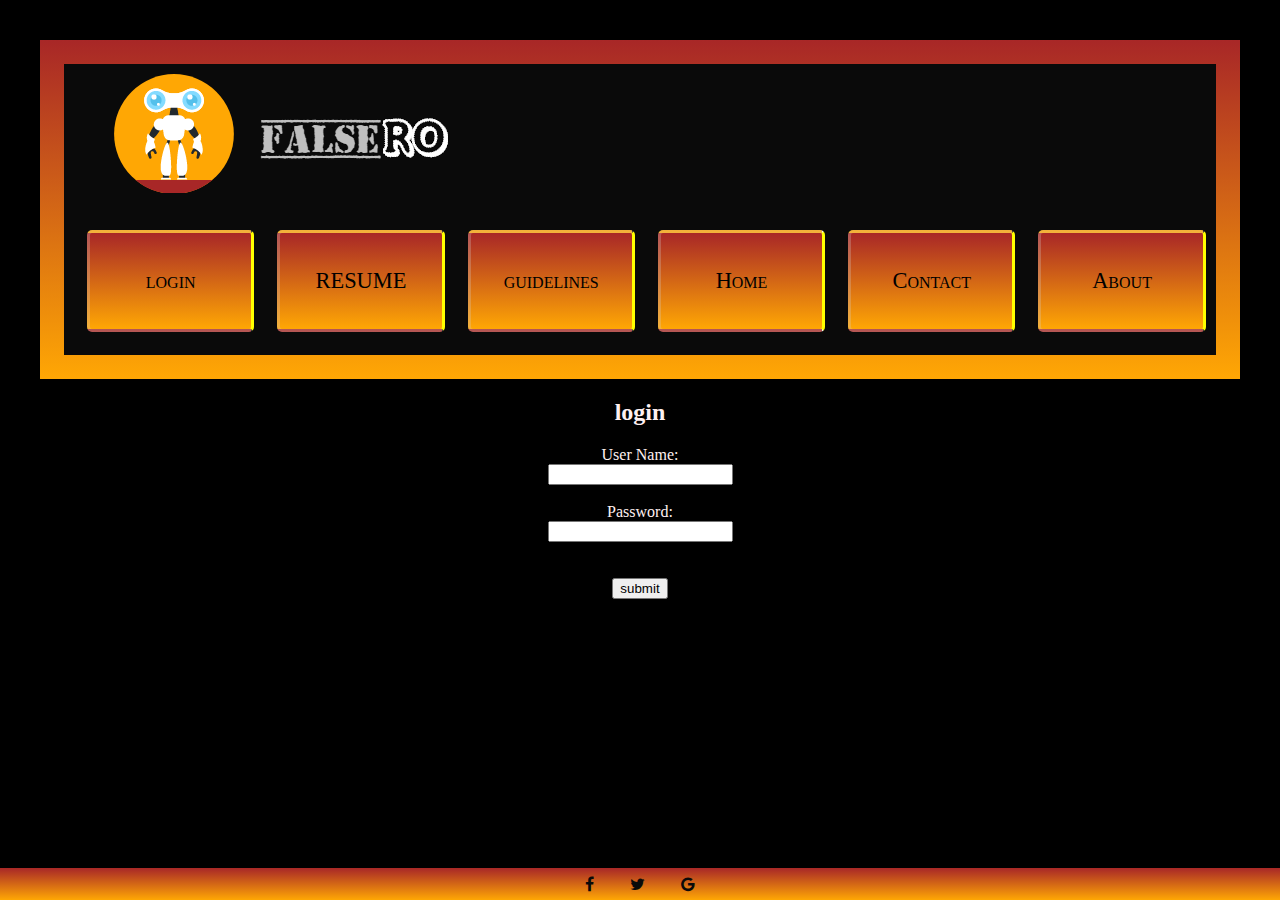
<file: AdmissionForm/index.html>
<!doctype html>
<html lang="en">
<head>
    <meta charset="UTF-8">
    <title> BIO DATA </title>
    <link rel=Stylesheet href="css/design.css">
    <link rel="stylesheet" href="https://cdnjs.cloudflare.com/ajax/libs/font-awesome/4.7.0/css/font-awesome.min.css">
</head>
<body>
    <header>
        
        <nav>
            <div class="header">
                   
                <img src="image/log.png" >
            <div class="header-right">
            <a href="index.html" >login</a>
            <a href="biodata.html" >RESUME</a>
            <a href="guidelines.html" >guidelines</a>

                  <a class="active" href="#home">Home</a>
                  <a href="#contact">Contact</a>
                  <a href="#about">About</a>
                </div>
              </div>
            
		</nav>
    </header>
    <form >
        <h2>login</h2>
        <label for="username">User Name:</label><br>
        <input type = "text" name = "User_Name" />
        <br><br>
        <label for="pwd">Password:</label><br>
        <input type="password" id="pwd" name="pwd" minlength="8"><br><br>
    <br>
    </form>
    <form action="guidelines.html">
        <input type="submit" value="submit"  />
    </form>
    <div class="footer">
        <a href="#" class="fa fa-facebook"></a>
        <a href="#" class="fa fa-twitter"></a>
        <a href="#" class="fa fa-google"></a>
      </div>

</body>
</html>
</file>
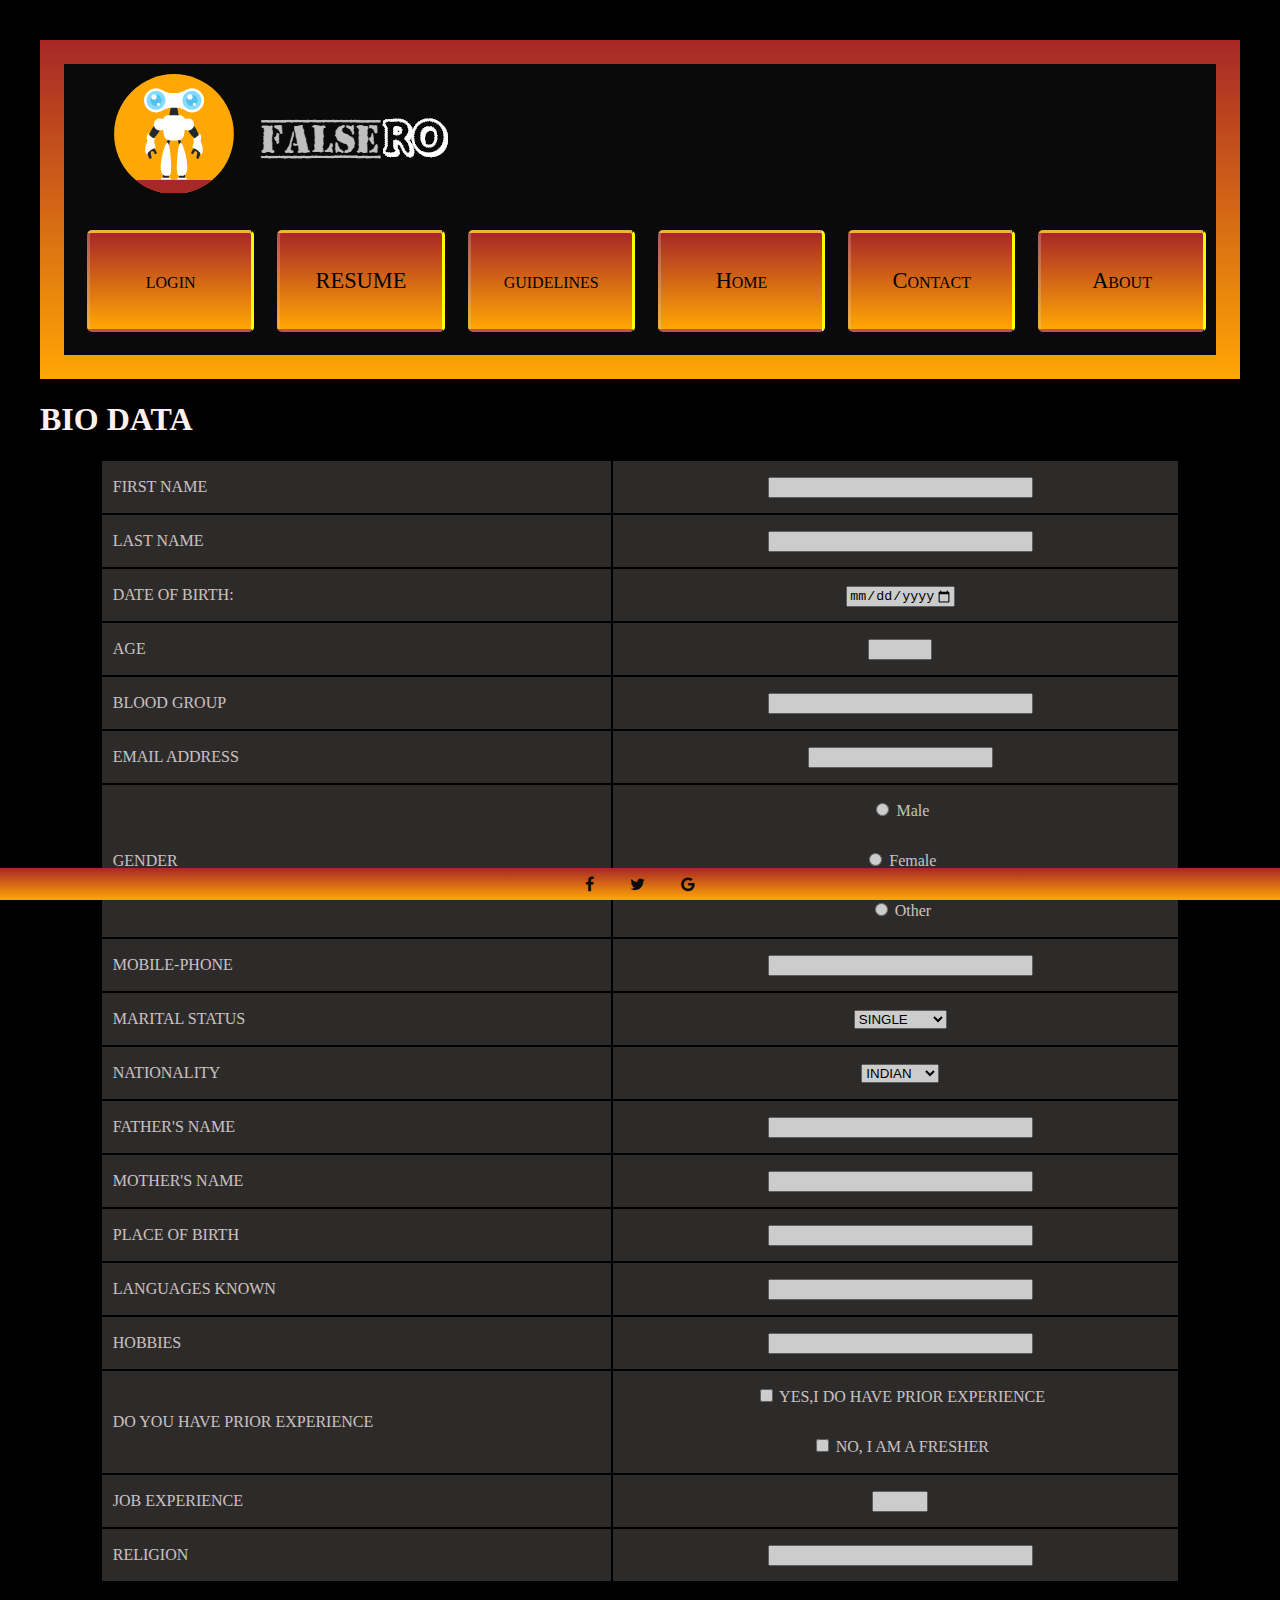
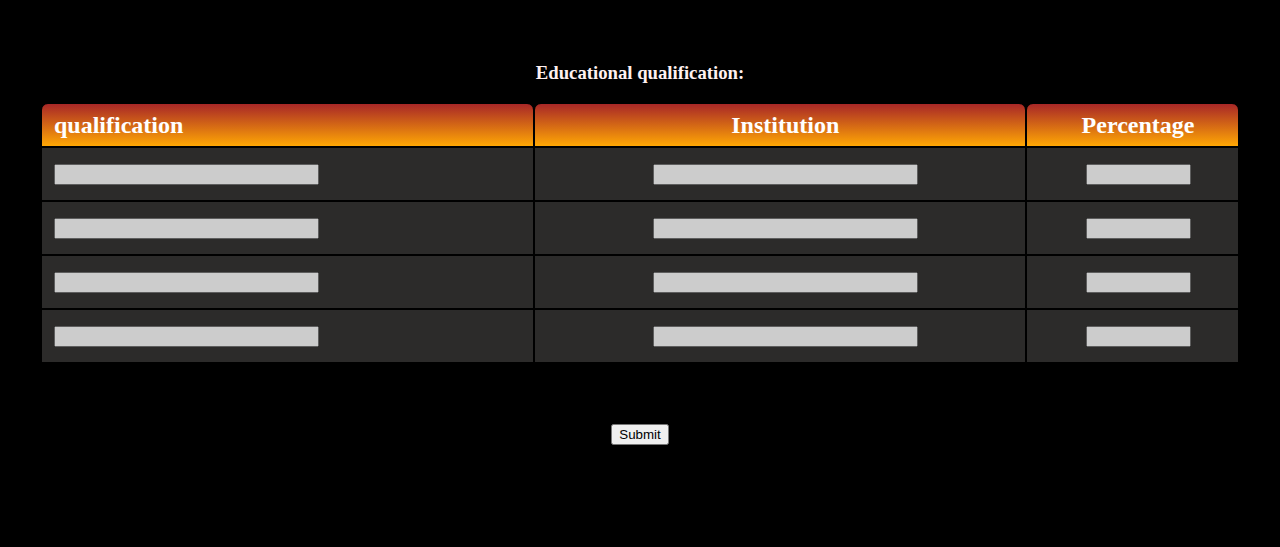
<file: AdmissionForm/biodata.html>
<!doctype html>
<html lang="en">
<head>
    <meta charset="UTF-8">
    <title> BIO DATA </title>
    <link rel=Stylesheet href="css/design.css">
    <link rel="stylesheet" href="https://cdnjs.cloudflare.com/ajax/libs/font-awesome/4.7.0/css/font-awesome.min.css">
</head>
<body>
    <header>
        <nav>
            <div class="header">
                   
                <img src="image/log.png" >
            <div class="header-right">
            <a href="webdesign1.html" >login</a>
            <a href="biodata.html" >RESUME</a>
            <a href="guidelines.html" >guidelines</a>

                  <a class="active" href="#home">Home</a>
                  <a href="#contact">Contact</a>
                  <a href="#about">About</a>
                </div>
              </div>
		</nav>
    </header>
    <h1>BIO DATA</h1>
    <form >
              <table width ="450px">
        <tr>
            <td>
                <label for="First_name">FIRST NAME </label>
            </td>
            <td>
                <input type="text" name="first_name" maxlength="50" size="30">
            </td>
        </tr>
        <tr>
            <td>
                <label for="Last_name">LAST NAME</label>
            </td>
            <td>
                <input type="text" name="last_name" maxlength="50" size="30">
            </td>
        </tr>
        <tr>
            <td>

                <label for="start">DATE OF BIRTH:</label>
            </td>
            <td>
                <input type="date" id="start" name="trip-start"
            value="2000-00-00"
             min="1900-01-01" max="2020-12-31">
             </td>
       </tr>
       <tr>
        <td>
            <label for="AGE">AGE</label>
        </td>
        <td>
            <input type="number" id="quantity" name="quantity" min="19" max="100">

        </td>
    </tr>
        <tr>
            <td>
                <label for="BLood_group">BLOOD GROUP</label>
            </td>
            <td>
                <input type="text" name="BLood_group" maxlength="50" size="30">

            </td>
        </tr>
        <tr>
            <td>
                <label for="Email_Address">EMAIL ADDRESS</label>
            </td>
            <td>
                
                <input type="email" id="email" name="email">
            </td>
        </tr>
        <tr>
            <td>
                <label for="gender">GENDER</label>
            </td>
            <td>
                <input type="radio" id="male" name="gender" value="male">
                <label for="male">Male</label><br>
                <input type="radio" id="female" name="gender" value="female">
                <label for="female">Female</label><br>
                <input type="radio" id="other" name="gender" value="other">
                <label for="other">Other</label>

            </td>
        </tr>
        <tr>
            <td>
                <label for="mobilephone ">MOBILE-PHONE</label>
            </td>
            <td>
                <input type="text" name="mobilephone" maxlength="10" size="30">
                
            </td>
        </tr>
        <tr>
            <td>
                <label for="Marital_Status">MARITAL STATUS</label>
            </td>
            <td>
                <select name="STATUS" id="STATUS">
                    <option value="SINGLE">SINGLE</option>
                    <option value="MARRIED">MARRIED</option>
                    <option value="WIDOWED">WIDOWED</option>
                    <option value="DIVORCED">DIVORCED</option>
                
            </td>
        </tr>

        <tr>
            <td>
                <label for="nationality">NATIONALITY</label>
            </td>
            <td>
                <select name="STATUS" id="STATUS">
                    <option value="INDIAN">INDIAN</option>
                    <option value="OTHERS">OTHERS</option>
                    
                
            </td>
        </tr>
        <tr>
            <td>
                <label for="Father_name">FATHER'S NAME</label>
            </td>
            <td>
                <input type="text" name="father_name" maxlength="50" size="30">

            </td>
        </tr>
        <tr>
            <td>
                <label for="Mother_name">MOTHER'S NAME</label>
            </td>
            <td>
                <input type="text" name="Mother_name" maxlength="50" size="30">

            </td>
        </tr>
        <tr>
            <td>
                <label for="Place_Of_birth">PLACE OF BIRTH</label>
            </td>
            <td>
                <input type="text" name="Place_Of_birth" maxlength="50" size="30">

            </td>
        </tr>
        <tr>
            <td>
                <label for="Languages_known">LANGUAGES KNOWN </label>
            </td>
            <td>
                <input type="text" name="Languages_known" maxlength="50" size="30">

            </td>
        </tr>
        <tr>
            <td>
                <label for="Hobbies">HOBBIES</label>
            </td>
            <td>
                <input type="text" name="Hobbies" maxlength="50" size="30">

            </td>
        </tr>
            <tr>
                <td>
                    <label for="JOB">DO YOU HAVE PRIOR EXPERIENCE</label>
                </td>
                <td>
                    <input type="checkbox" id="yes" name="yes" value="yes">
                    <label for="yes"> YES,I DO HAVE PRIOR EXPERIENCE</label><br>
                    <input type="checkbox" id="no" name="no" value="no">
                    <label for="no"> NO, I AM A FRESHER</label><br>
    
                </td>
                <tr>
                    <td>
                        <label for="JOB_EXPERIENCE">JOB EXPERIENCE</label>
                    </td>
                    <td>
                        <input type="number" id="quantity" name="quantity" min="0" max="50">
        
                    </td>
                </tr>
            <tr>
                <td>
                    <label for="Religion">RELIGION</label>
                </td>
                <td>
                    <input type="text" name="Religion" maxlength="50" size="30">
    
                </td>
            </tr>
        </tr>
        </table>
        <h3>Educational qualification:</h3>
        <table style="width:100%">
            <tr>
              <th>qualification</th>
              <th>Institution</th>
              <th>Percentage</th>
            </tr>
            <tr>
              <td>
                <input type="text" name="qualification" maxlength="50" size="30">
              </td>
              <td> <input type="text" name="Institution" maxlength="50" size="30"></td>
              <td>
                <input type="percentage" id="percentage" name="percentage" min="1" max="5" maxlength="5" size="10">
              </td>
            </tr>
            <tr>
                <td>
                    <input type="text" name="qualification" maxlength="50" size="30">
                  </td>
                  <td> <input type="text" name="Institution" maxlength="50" size="30"></td>
                  <td>
                    <input type="percentage" id="percentage" name="percentage" min="1" max="5" maxlength="5" size="10">
                  </td>
              
            </tr>
            <tr>
                <td>
                    <input type="text" name="qualification" maxlength="50" size="30">
                  </td>
                  <td> <input type="text" name="Institution" maxlength="50" size="30"></td>
                  <td>
                    <input type="percentage" id="percentage" name="percentage" min="1" max="5" maxlength="5" size="10">
                  </td>
            </tr>
            <tr><td>
                <input type="text" name="qualification" maxlength="50" size="30">
              </td>
              <td> <input type="text" name="Institution" maxlength="50" size="30"></td>
              <td>
                <input type="percentage" id="percentage" name="percentage" min="1" max="5" maxlength="5" size="10">
              </td></tr>
          </table>
        <table>

        <input type="submit" value="Submit">
    </form>
    
    <div class="footer">
        <a href="#" class="fa fa-facebook"></a>
        <a href="#" class="fa fa-twitter"></a>
        <a href="#" class="fa fa-google"></a>
      </div>
   

</body>
</html>
</file>
<file: AdmissionForm/css/design.css>
header{
    background:-moz-linear-gradient(top,#a82727  0%,#ffa704,100%);
    background:-o-linear-gradient(top,#a82727  0%,#ffa704 100%);
    background:-webkit-linear-gradient(top,#a82727 0%,#ffa704 100%);
    
    
    background-size: 100%;
    padding: 2%;
    font-family: cursive;
    font-variant: small-caps;
  }
  
 
  body{
      background-color: #000000;
      padding: 2.5%;
      

  }

  h1,h2,h3,p,time,label,ol,li{
      color: #fff0f0;
      font-family: cursive;
  }
  ::-webkit-scrollbar {
    width: 20px;
  }
  
  /* Track */
  ::-webkit-scrollbar-track {
    box-shadow: inset 0 0 5px grey; 
    border-radius: 10px;
  }
   
  /* Handle */
  ::-webkit-scrollbar-thumb {
    background:-moz-linear-gradient(top,#a82727  0%,#ffa704,100%);
    background:-o-linear-gradient(top,#a82727  0%,#ffa704 100%);
    background:-webkit-linear-gradient(top,#a82727 0%,#ffa704 100%);
    border-radius: 17px;
  }
  
  /* Handle on hover */
  ::-webkit-scrollbar-thumb:hover {
 
    background:-moz-linear-gradient(top,#17f502  0%,#04fff2,100%);
    background:-o-linear-gradient(top,#17f502 0%,#04fff2 100%);
    background:-webkit-linear-gradient(top,#17f502 0%,#04fff2 100%);
  }
a {
    color: #0a0a0a;
  text-decoration: none;
  display: inline-block;
  padding: 8px 16px;
  
}
nav a{
    font-variant:small-caps;
    text-align: center;
     background:-moz-linear-gradient(top,#a82727  0%,#ffa704,100%);
    background:-o-linear-gradient(top,#a82727  0%,#ffa704 100%);
    background:-webkit-linear-gradient(top,#a82727 0%,#ffa704 100%);
  color: #000000;
  font-family: "Cambria";
  display: inline-block;
  -webkit-border-radius: 5;
	-moz-border-radius: 5;
  -o-border-radius: 5;
	border-radius: 5px;
  text-align:center;
  padding: 2%;
  margin: 2%;
  width: 11%;;
  height: 7%;
  border: 1px solid #d4d2d244;
  border-width: medium;
  text-decoration:none;
      width: 10%;
    border-right: 3px solid yellow;
    height: 50px;
    line-height: 50px;
    font-size: 140%;
    display: inline-block;
    margin-right: -4px;
  
}
nav{
  background-color: #0a0a0a;

}
.active{
  background-color: #ffffff;
}

/*table */
table{
  color: #00000060;
   /*border: 1px solid #000000;*/
  font-family: Arial, Helvetica, sans-serif;
  font-size: medium;
  font-weight: 100;
  line-height: 50px;
  border-spacing: 0;
  padding-bottom: 5%;
  font-family: 'Courier New', Courier, monospace;
  width: 90%;
  margin:0 auto;
  border-radius: 2px;

}
/*header (table)*/
th{
  padding-left: 1%;
  font-family: cursive;
  text-transform: unset;
  background-color: #ffa704;
  background:-moz-linear-gradient(top,#a82727  0%,#ffa704,100%);
  background:-o-linear-gradient(top,#a82727  0%,#ffa704 100%);
  background:-webkit-linear-gradient(top,#a82727 0%,#ffa704 100%);
  
  color:#ffffff;
  line-height: 40px;
  border:2px solid #ebe0a7;
  
  /*display: table-footer-group;*/
  width: auto;
	font-size: 150%;
  -webkit-border-radius: 7px 7px 0 0;
  -moz-border-radius: 7px 7px 0 0;
  -o-border-radius: 7px 7px 0 0;
  border-radius: 7px 7px 0 0;
  border-bottom-width: medium;
  border-bottom: 2px solid #770707;
}
th,tr,td{
    text-align: center;
  
  }
  th:first-child,tr:first-child,td:first-child{
    text-align: left;
  }td{
    opacity: .8;
    background-color: #a7a5a254;
    font-family: cursive;
    font-size: medium;
    padding-left:1%;
    border: 1px solid #ffffff;
  }
  tr:hover td{
    opacity: 1;
    color: #000000;
    font-family: 'Courier New', Courier, monospace;
    background-color: #ffd000;
       background:-moz-linear-gradient(top,#a82727  0%,#ffa704,100%);
    background:-o-linear-gradient(top,#a82727  0%,#ffa704 100%);
    background:-webkit-linear-gradient(top,#a82727 0%,#ffa704 100%);
    font-family: Arial, Helvetica, sans-serif;
  
  }

a:hover {
    padding: 5px 20px;
    background: orange;
    position: relative;
    
    text-align: center;
    border-radius: 10px;
    text-decoration: none;
    color: white;
    cursor: pointer;
    transition-duration: 2s;
    
  transition-timing-function: ease-in;
    background:-moz-linear-gradient(top,#17f502  0%,#04fff2,100%);
    background:-o-linear-gradient(top,#17f502 0%,#04fff2 100%);
    background:-webkit-linear-gradient(top,#17f502 0%,#04fff2 100%);

  color: black;
}
button{

    background:-moz-linear-gradient(top,#17f502  0%,#04fff2,100%);
    background:-o-linear-gradient(top,#17f502 0%,#04fff2 100%);
    background:-webkit-linear-gradient(top,#17f502 0%,#04fff2 100%);
    background:-moz-linear-gradient(top,#a82727  0%,#ffa704,100%);
    background:-o-linear-gradient(top,#a82727  0%,#ffa704 100%);
    background:-webkit-linear-gradient(top,#a82727 0%,#ffa704 100%);
    border-radius: 5%;
}

.previous {
    background:-moz-linear-gradient(top,#a82727  0%,#ffa704,100%);
    background:-o-linear-gradient(top,#a82727  0%,#ffa704 100%);
    background:-webkit-linear-gradient(top,#a82727 0%,#ffa704 100%);
    float: left;
 
  color: black;
}

.next {
    background:-moz-linear-gradient(top,#a82727  0%,#ffa704,100%);
    background:-o-linear-gradient(top,#a82727  0%,#ffa704 100%);
    background:-webkit-linear-gradient(top,#a82727 0%,#ffa704 100%);
    float: right;
    align-content: flex-end;
  color: white;
}

.round {
  border-radius: 50%;
}
table, th, td {
  border: 1px solid black;
}
form{
    text-align: center;
}
.footer {
    position: fixed;
    left: 0;
    bottom: 0;
    width: 100%;
    background:-moz-linear-gradient(top,#a82727  0%,#ffa704,100%);
    background:-o-linear-gradient(top,#a82727  0%,#ffa704 100%);
    background:-webkit-linear-gradient(top,#a82727 0%,#ffa704 100%);
    color: white;
    text-align: center;
 }
</file>
